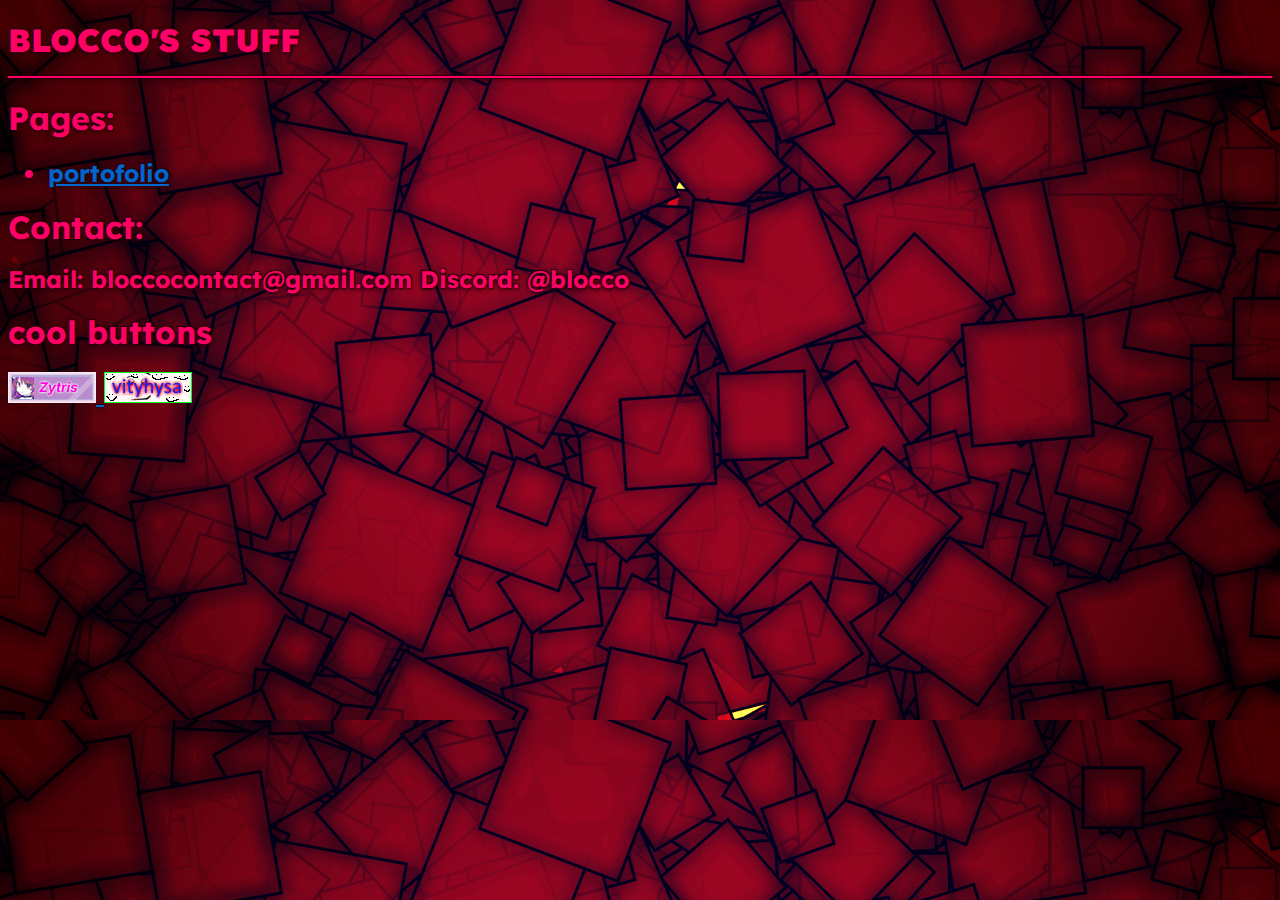
<file: index.html>
<!DOCTYPE html>
<html lang="en">

<head>
    <meta charset="utf-8" />
    <meta name="viewport" content="width=device-width, initial-scale=1" />
    <title>BLOCCO'S STUFF</title>
    <meta name="description" content="BLOCCO'S STUFF" />
    <meta name="keywords" content="blocco, bloccostuff, blocco's stuff, blocco's links, blocco's portofolio" />
    <meta name="author" content="blocco" />
    <link rel="icon" href="https://cdn.glitch.global/8d6eed9a-4907-47ee-a8fa-3f463e80c025/128.png?v=1670753493160" />
    <link rel="stylesheet" type="text/css" href="css/main.css">
</head>

<div class="body_text">
    <h1>
        <strong>BLOCCO'S STUFF</strong>
        <hr class="line1" />
    </h1>

    <h1>Pages:</h1>

    <h2>
        <ul>
            <li>
                <a href="portofolio">
                    portofolio</a>
            </li>
        </ul>
    </h2>

    <h1>Contact:</h1>
    <h2>
        Email: bloccocontact@gmail.com
        Discord: @blocco
    </h2>

    <h1>cool buttons</h1>
    <h2>
        <a href="https://zytris.dev/">
            <img src="/static/img/buttons/zytris.webp"/>
        </a>
        <a href="http://vityhysa.online">
            <img src="/static/img/buttons/vityhysa.webp"/>
        </a>
    </h2>
</div>

</html>
</file>
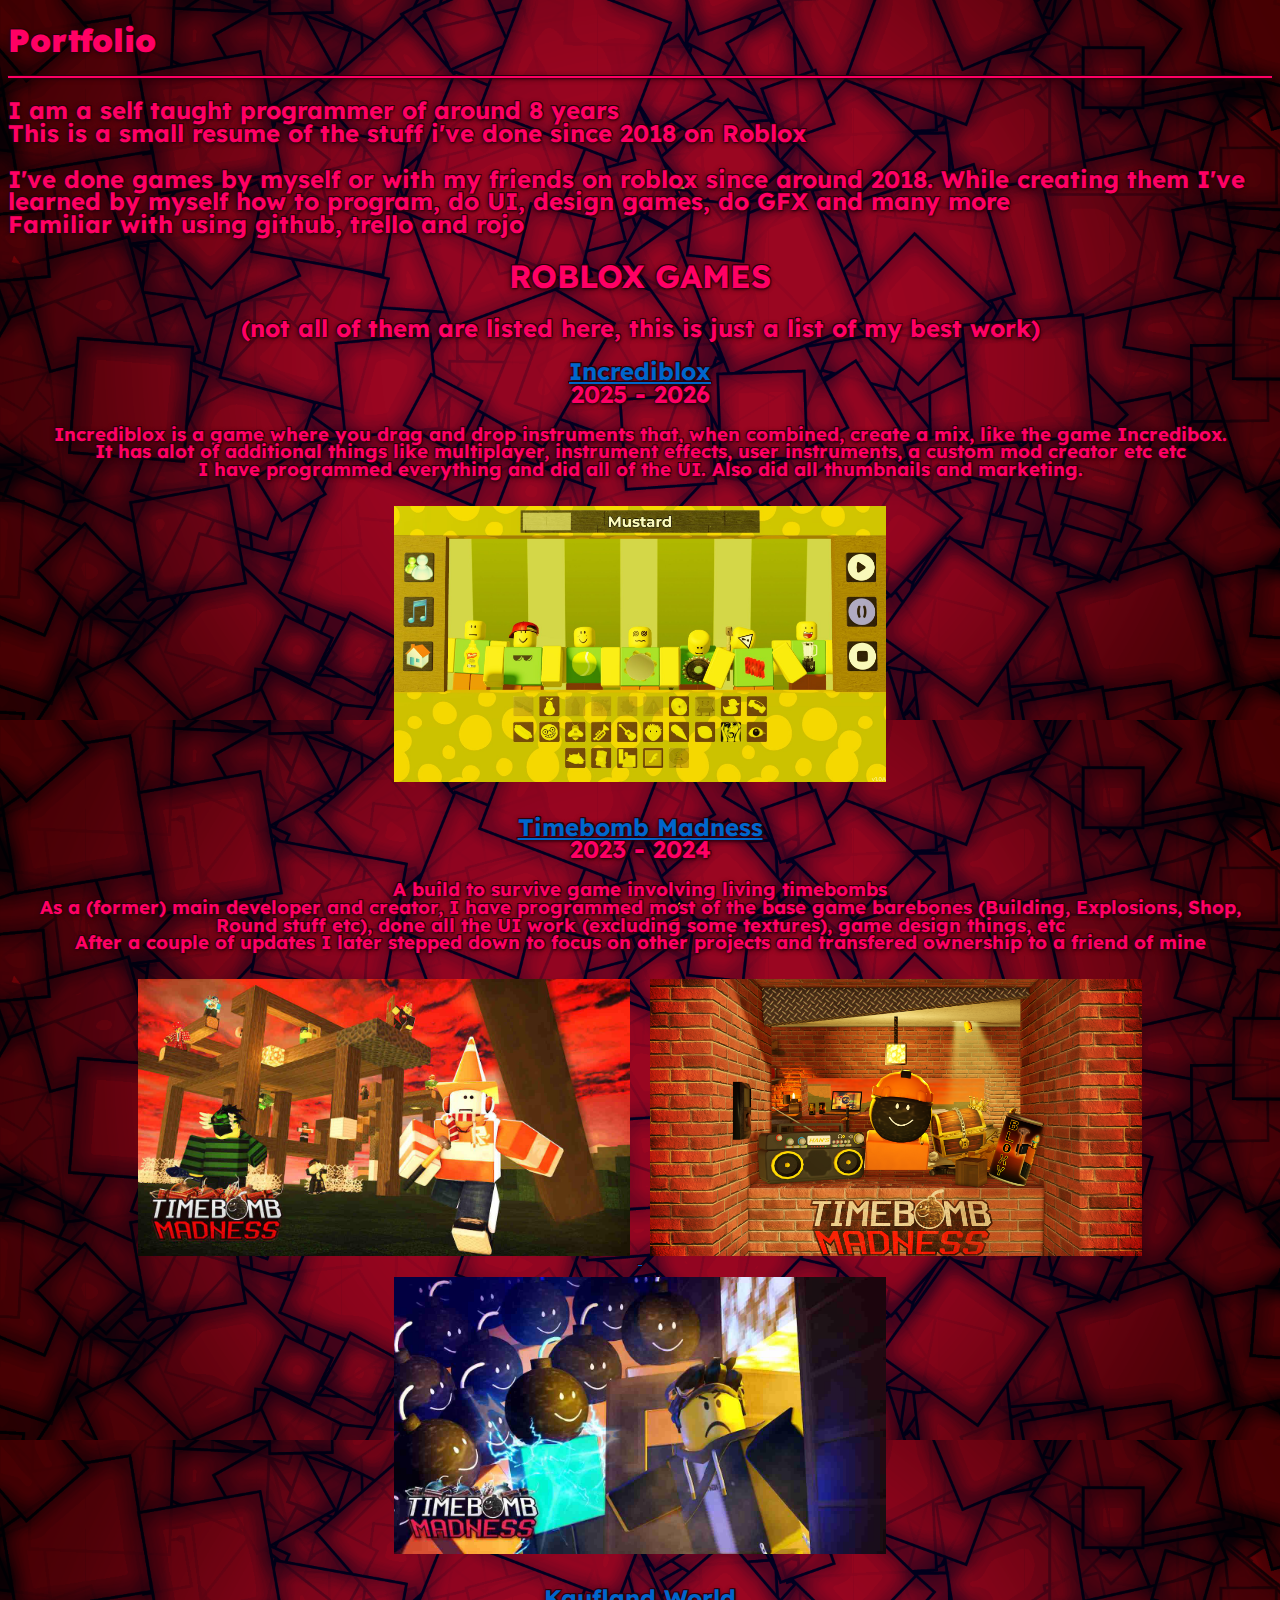
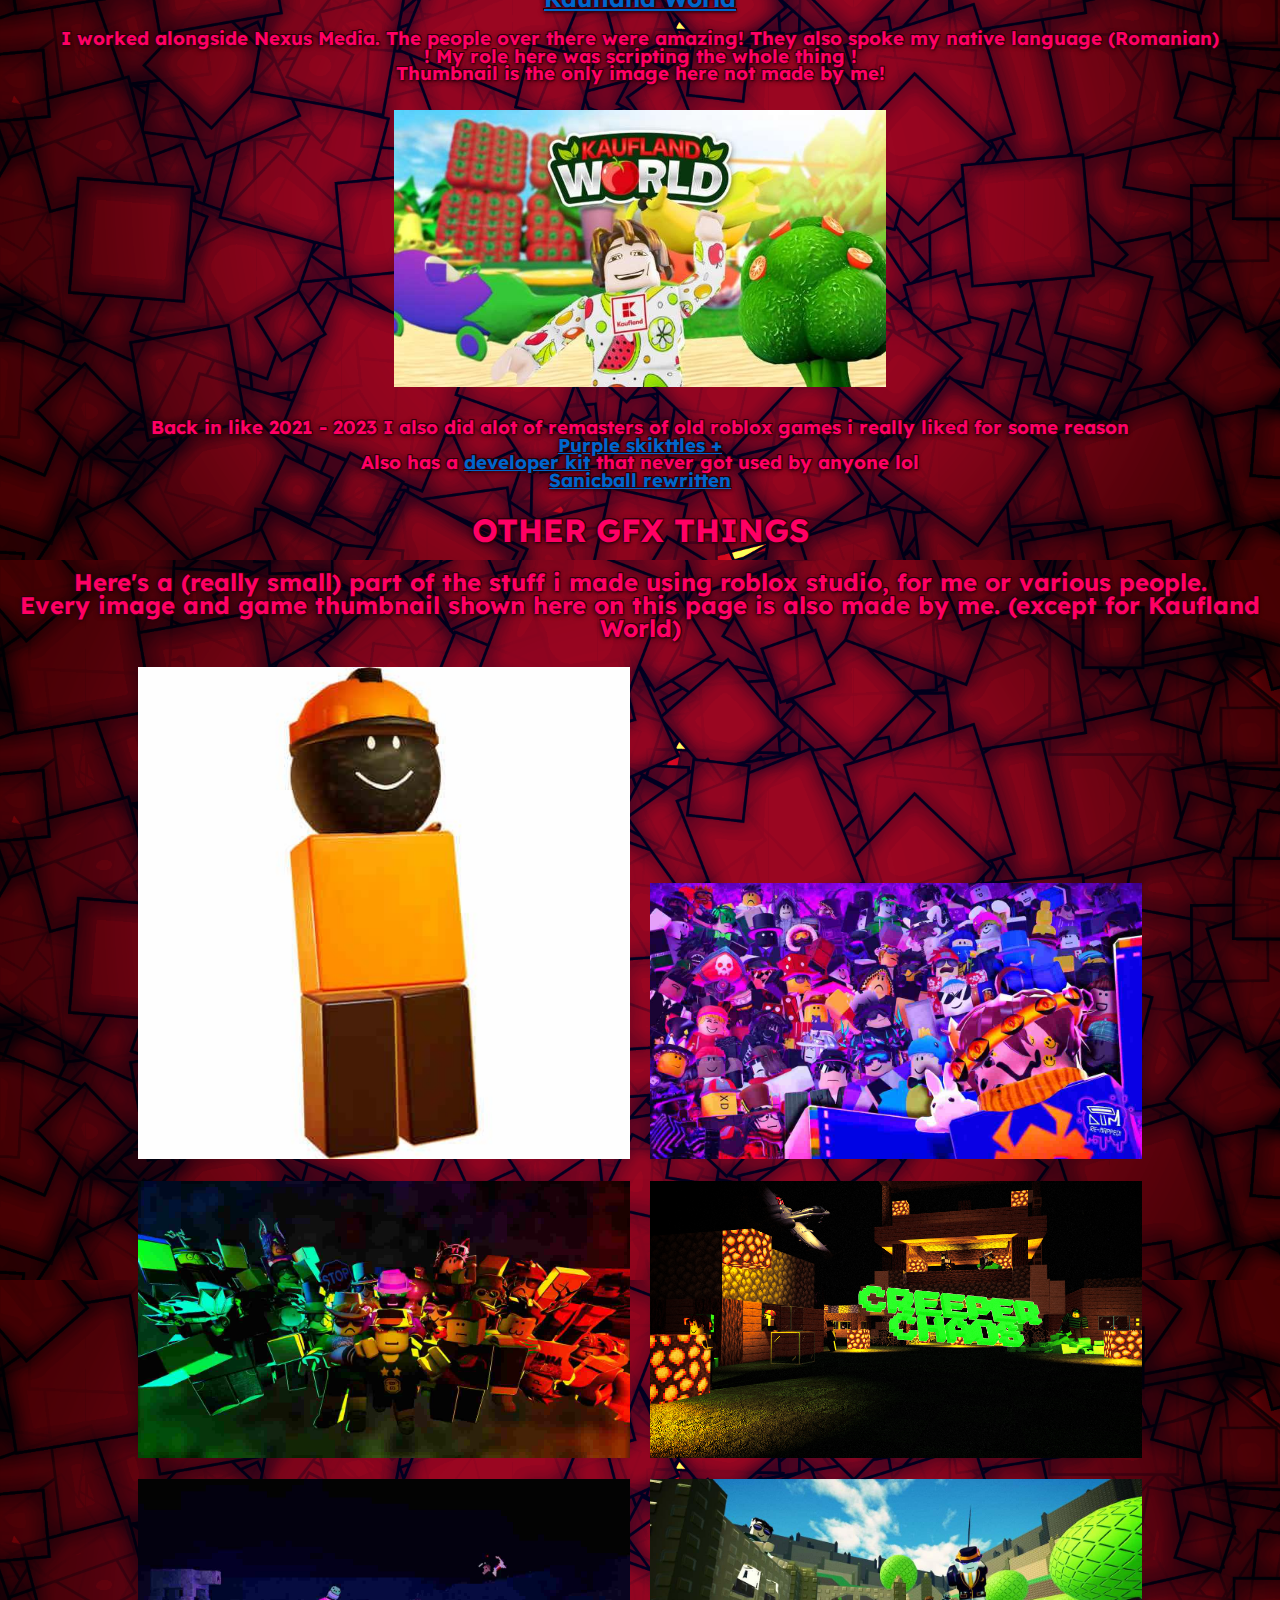
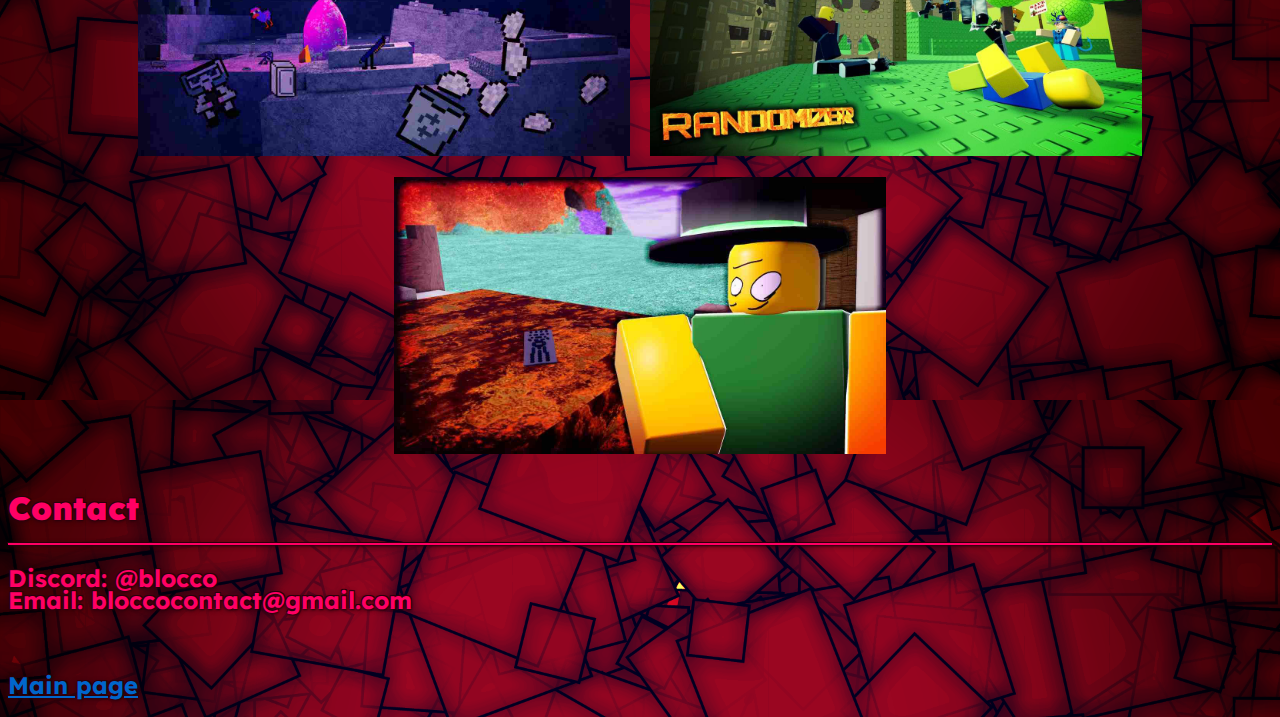
<file: portfolio/index.html>
<!DOCTYPE html>
<html lang="en">

<head>
    <title>Portfolio</title>
    <meta charset="utf-8" />
    <meta name="viewport" content="width=device-width, initial-scale=1" />
    <meta name="description" content="" />
    <meta name="keywords" content="blocco, blocco's portfolio" />
    <meta name="author" content="blocco" />
    <link rel="icon" href="https://cdn.glitch.global/8d6eed9a-4907-47ee-a8fa-3f463e80c025/128.png?v=1670753493160" />
    <link rel="stylesheet" type="text/css" href="/css/main.css">
</head>

<div class="body_text">
    <h1>
        <strong>Portfolio</strong>
        <hr class="line1" />
    </h1>

    <h2>
    I am a self taught programmer of around 8 years
    <br />
    This is a small resume of the stuff i've done since 2018 on Roblox
    <br /> <br />
    I've done games by myself or with my friends on roblox since around 2018.
    While creating them I've learned by myself how to program, do UI, design games, do GFX and many more
    <br />
    Familiar with using github, trello and rojo
    </h2>
</div>

<div class="body_text_middle">
    <h1>ROBLOX GAMES</h1>

    <h2>
        (not all of them are listed here, this is just a list of my best work)
    </h2>

    <h2>
        <a href="https://www.roblox.com/games/125790795579287/Incrediblox">Incrediblox</a>
        <br />
        2025 - 2026
    </h2>
    <h3>
        Incrediblox is a game where you drag and drop instruments that, when combined, create a mix, like the game
        Incredibox.
        <br />
        It has alot of additional things like multiplayer, instrument effects, user instruments, a custom mod creator etc etc
        <br />
        I have programmed everything and did all of the UI. Also did all thumbnails and marketing.
    </h3>

    <center>
        <a href="https://www.roblox.com/games/125790795579287/Incrediblox">
            <img src="/static/img/portofolio/mustarda.jpg"
                alt="gameplay" />
        </a>
    </center>

    <div class="clearfix"></div>

    <h2>
        <a href="https://www.roblox.com/games/11881739882/Timebomb-Madness">Timebomb Madness</a>
        <br />
        2023 - 2024
    </h2>
    <h3>
        A build to survive game involving living timebombs
        <br />
        As a (former) main developer and creator, I have programmed most of the base game barebones (Building, Explosions, Shop,
        Round stuff etc), done all the UI work (excluding some textures), game design things, etc
        <br />
        After a couple of updates I later stepped down to focus on other projects and transfered ownership to a friend of mine
    </h3>

    <center>
        <a href="https://www.roblox.com/games/11881739882/Timebomb-Madness">
            <img src="/static/img/portofolio/tm1.jpg"
                alt="Game thumbnail 1. That pillar's definetly falling on that guy" />
        </a>
        <a href="/static/img/wallpapers/tmgeorge.png">
            <img src="/static/img/wallpapers/tmgeorge.png" alt="The wallpaper" />
        </a>
        <a href="https://www.roblox.com/games/11881739882/Timebomb-Madness">
            <img src="/static/img/portofolio/tm2.jpg" alt="Game thumbnail 2. His house just blew up. He has no clue" />
        </a>
    </center>

    <div class="clearfix"></div>

    <h2>
        <a href="https://www.roblox.com/games/14203073759/Kaufland-World">Kaufland World</a>
    </h2>
    <h3>
        I worked alongside Nexus Media. The people over there were amazing! They also spoke my native language
        (Romanian)
        <br />
        ! My role here was scripting the whole thing !
        <br />
        Thumbnail is the only image here not made by me!
    </h3>

    <center>
        <a href="https://www.roblox.com/games/14203073759/Kaufland-World">
            <img src="/static/img/portofolio/KauflandWorld.jpg "/>
        </a>
    </center>

    <div class="clearfix"></div>

    <h3>
        Back in like 2021 - 2023 I also did alot of remasters of old roblox games i really liked for some reason
        <br />
        <a href="https://www.roblox.com/games/9979105538/Purple-Skittles">Purple skikttles +</a>
        <br />
        Also has a <a href="https://www.roblox.com/games/13626280686/Purple-Skittles-Dev-Kit">developer kit</a> that never got used by anyone lol
        <br />
        <a href="https://www.roblox.com/games/6790197882/Sanicball-rewritten">Sanicball rewritten</a>
    </h3>

    <h1>OTHER GFX THINGS</h1>

    <h2>
        Here's a (really small) part of the stuff i made using roblox studio, for me or various people.
        <br />
        Every image and game thumbnail shown here on this page is also made by me. (except for Kaufland World)
    </h2>

    <center>
        <img src="/static/img/portofolio/gfx/george.jpg" alt="Timebomb George himself" />
        <a href="https://www.youtube.com/watch?v=7xkOIdK7YO8">
            <img src="/static/img/portofolio/gfx/atmr.jpg" alt="atmr thumbnail" />
        </a>
        <img src="/static/img/portofolio/gfx/junoBanner.jpg" alt="juno8902 banner" />
        <img src="/static/img/wallpapers/ccthumb.png"
            alt="creeper chaos old thumbnail" />
        <img src="/static/img/portofolio/gfx/psMoon.jpg" alt="ps+ dev kit thumbnail" />
        <img src="/static/img/portofolio/gfx/randomizer.jpg"
            alt="declined randomizer thumbnail" />
        <a href="https://www.youtube.com/watch?v=7xkOIdK7YO8">
            <img src="/static/img/portofolio/gfx/remote4.jpg" alt="thumbnail for a collab entry" />
        </a>
    </center>
</div>

<div class="body_text">
    <h1>
        <strong>Contact</strong>
        <hr class="line1" />
    </h1>

    <h2>
        Discord: @blocco
        <br />
        Email: bloccocontact@gmail.com
    </h2>
    <br />
    <h2><a href="https://bloccoa.github.io/">Main page</a></h2>
</div>

</html>
</file>
<file: css/main.css>
@import url("https://fonts.googleapis.com/css?family=Lexend+Deca");

/* default to border-box */
html {
    box-sizing: border-box;
    font-size: 16px;
}

*,
*:before,
*:after {
    box-sizing: inherit;
}

/* adjust typography defaults */
.body_text {
    font-family: "Lexend Deca", "LexendDeca", cursive;
    color: rgb(290, 0, 100);
    text-shadow: -1px 1px 5px #29000c, 1px 1px 2px #29000c, 1px -1px 0 #29000c,
        -1px -1px 0 #29000c;
    line-height: 1.4;
}

/* portofolio */
.body_text_middle {
    margin: auto;
    font-family: "Lexend Deca", "LexendDeca", cursive;
    color: rgb(290, 0, 100);
    text-shadow: -1px 1px 5px #29000c, 1px 1px 2px #29000c, 1px -1px 0 #29000c,
        -1px -1px 0 #29000c;
    line-height: 1.4;
    text-align: center;
}

.body_text_middle img, 
.body_text_middle video {
    margin: 4px;
    padding: 4px;
    width: 500px;
    height: auto;
}

div.desc {
    padding: 15px;
    text-align: center;
}

.clearfix:after {
    content: "";
    display: table;
    clear: both;
}

a:link,
a:visited {
    color: #0066cc;
}

a:hover,
a:active {
    color: #800080;
}

h1 {
    line-height: 1.2;
}

h2,
h3 {
    line-height: 0.95;
}

hr.line1 {
    border: 1px solid rgb(290, 0, 100);
    box-shadow: -1px 1px 5px #29000c, 1px 1px 2px #29000c, 1px -1px 0 #29000c,
        -1px -1px 0 #29000c;
}

body {
    background-size: 100%;
    background-image: url("/static/img/siteBg.png");
    background-color: #9A0621;
}
</file>
